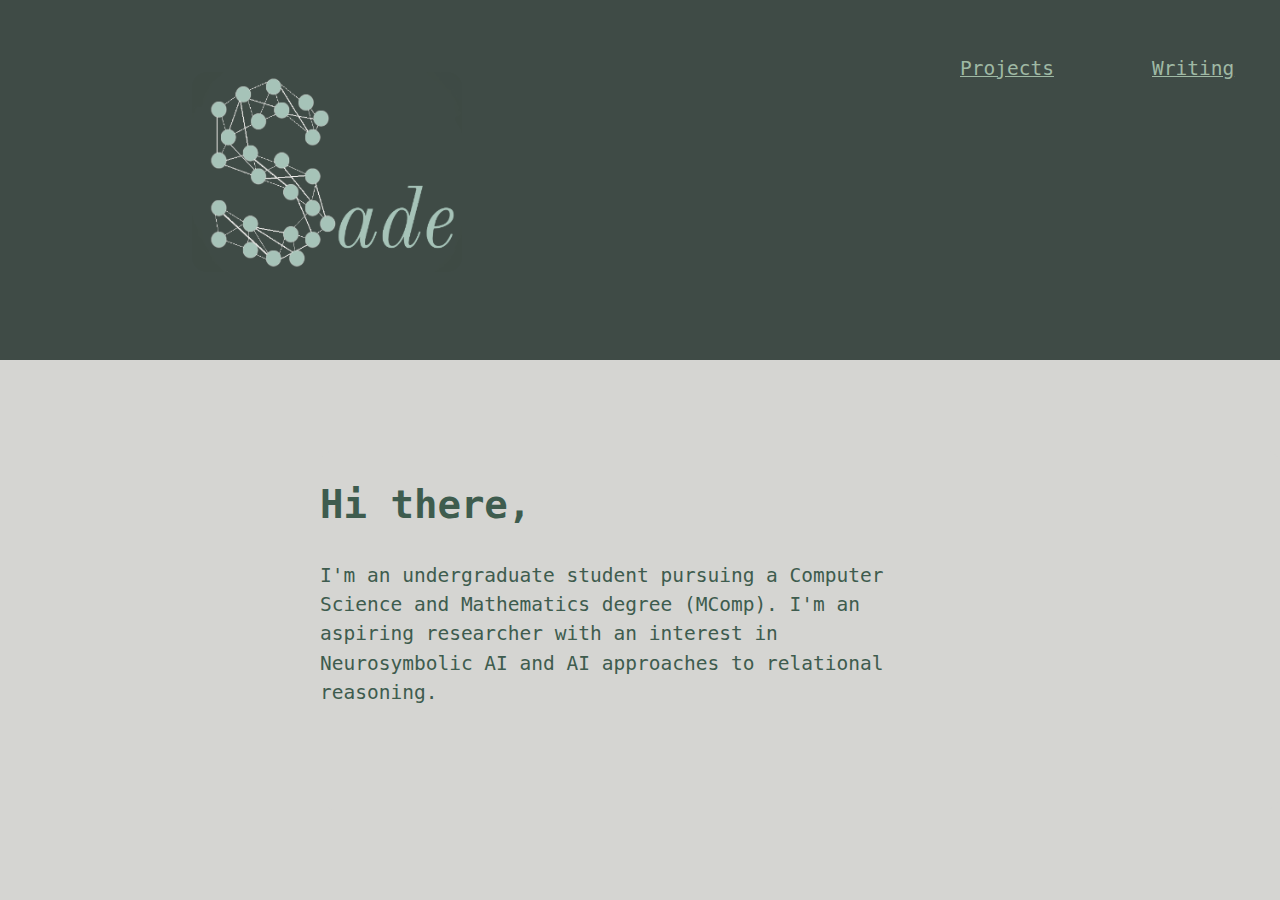
<file: index.html>
<!DOCTYPE html>
<html>
    <head>
        <title>About Me</title>
        <link rel="stylesheet" type="text/css" href="styles.css">
        <link rel="icon" type="image" href="logo.png">
    </head>
    <body id="gradient">
        <div className="main">
            <div id="box">
                <div id="logo">
                    <Image src="logo2.png" width="270" height="200" id="im" />
                </div>
                <div id="project"><a href="project.html">Projects</a></div>
                <div id="writing"><a href="writing.html">Writing</a></div>
            </div>
            <div id="initial">
                <div id="text">
                    <h1>Hi there,</h1>
                    <p>
                        I'm an undergraduate student pursuing a Computer Science and Mathematics degree (MComp). I'm an aspiring researcher with an interest in Neurosymbolic AI and AI approaches to relational reasoning.
                    </p>
                    <a href="youtube.com" class="fa fa-instagram"></a>
                </div>
            </div>
        </div>
    </body>
</html>
</file>
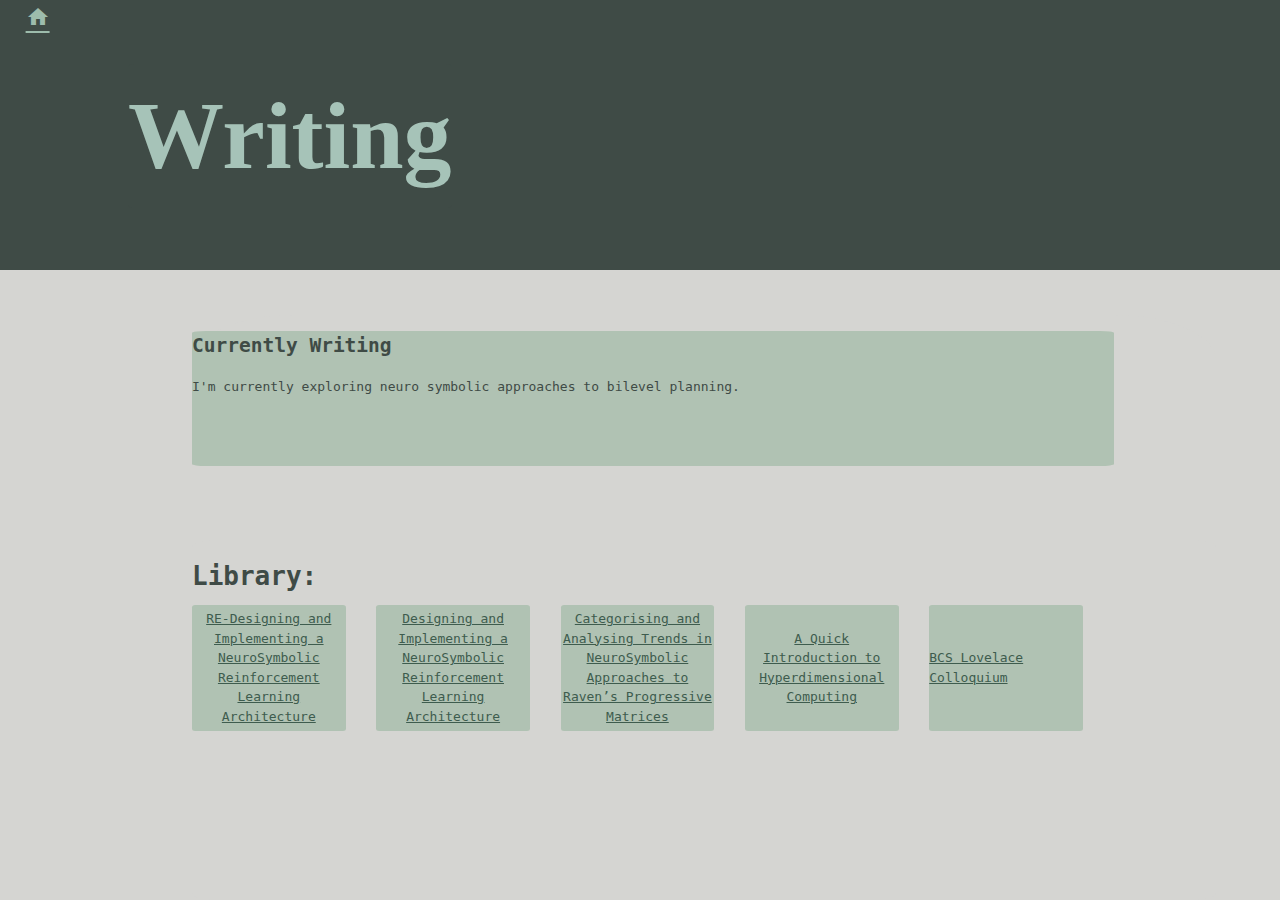
<file: writing.html>
<!DOCTYPE html>
<html>

<head>
    <title>My Writing</title>
    <link rel="stylesheet" type="text/css" href="writing_styles.css">
    <link rel="stylesheet" href="https://fonts.googleapis.com/icon?family=Material+Icons">
    <link rel="icon" type="image" href="logo.png">
</head>

<body>
    <div>
        <div id="box">
            <h1 id="writing">Writing</h1>
            <div id="back">
                <i class="material-icons"><a href="index.html" style="color: #9dbcac;">home</a></i>
            </div>
        </div>
        <div id="current">
            <div class="currents">
                <h2>Currently Writing</h2>
                <p id="description">
                    I'm currently exploring neuro symbolic approaches to bilevel planning.
                </p>
            </div>
        </div>
        <div id="library">
            <h1>Library: </h1>
            <div id="histories1"><a href="https://medium.com/@sadeLinniss/re-designing-and-implementing-a-neurosymbolic-reinforcement-learning-architecture-2dbde9aa779c">RE-Designing and Implementing a NeuroSymbolic Reinforcement Learning Architecture</a></div>
            <div id="histories2"><a href="https://medium.com/@sadeLinniss/designing-and-implementing-a-neurosymbolic-reinforcement-learning-architecture-dbb71876cff4">Designing and Implementing a NeuroSymbolic Reinforcement Learning Architecture</a></div>
            <div id="histories3"><a href="https://medium.com/@sadeLinniss/categorising-and-analysing-trends-in-neurosymbolic-approaches-to-ravens-progressive-matrices-06a13aee09bd">Categorising and Analysing Trends in NeuroSymbolic Approaches to Raven’s Progressive Matrices</a></div>
            <div id="histories4"><a href="https://medium.com/@sadeLinniss/a-quick-introduction-to-hyper-dimensional-computing-6dcd62c74109">A Quick Introduction to Hyperdimensional Computing</a></div>
            <div id="histories5"><a href="https://bcswomenlovelace.bcs.org/wp-content/uploads/BCSWomen_Lovelace_Colloquium_24_abstract_book.pdf">BCS Lovelace Colloquium</a></div>
        </div>
    </div>
</body>

</html>
</file>
<file: styles.css>
html {
    -webkit-text-size-adjust: 100%;
    font-family: ui-sans-serif, system-ui, -apple-system, BlinkMacSystemFont,
        Segoe UI, Roboto, Helvetica Neue, Arial, Noto Sans, sans-serif,
        Apple Color Emoji, Segoe UI Emoji, Segoe UI Symbol, Noto Color Emoji;
    line-height: 1.5;
    tab-size: 4;
    scroll-behavior: smooth;
}

body {
    background-color: #d5d5d2;
    color: #9fb9a4;
    font-family: inherit;
    justify-content: center;
    line-height: inherit;
    margin: 0;
}
#initial {
    font-family: monospace;
    color: #3e5c4e;
    background-color: #d5d5d2;
    border-color: #3e5c4e;
    border-width: 0.2rem;
    border-top-left-radius: 1rem;
    border-top-right-radius: 1rem;
    border-bottom-left-radius: 1rem;
    border-bottom-right-radius: 1rem;
    text-align: left;
    position: absolute;
    left: 25%;
    width: 75%;
    height: 40%;
    top: 50%;
    font-size: 1.5em;
}
a {
    background-color: #3F4B46;
    font-family: monospace;
    color: #9fb9a4;
    
}
#project {
    position: absolute;
    background-color: #3F4B46;
    font-family: monospace;
    color: #9fb9a4; 
    left: 75%;
    top: 15%;
    font-size: 1.5em;
    width: 10%;
    height: 20%;
}
#writing {
    position: absolute;
    background-color: #3F4B46;
    font-family: monospace;
    color: #9fb9a4;
    left: 90%;
    top: 15%;
    font-size: 1.5em;
    width: 10%;
    height: 20%;
}
a:hover {
    background-color: #333c38;
}

#logo {
    position: absolute;
    left: 15%;
    top: 20%;
    width: 60%;
    height: 60%;
}

#im {
    border-top-left-radius: 1rem;
    border-top-right-radius: 1rem;
    border-bottom-left-radius: 1rem;
    border-bottom-right-radius: 1rem;
    border-width: 2rem;
}

#box {
    position: absolute;
    background-color: #3F4B46;
    left: 0%;
    top: 0%;
    width: 100%;
    height: 40%;
}

#text {
    position: absolute;
    left: 0%;
    top: 0%;
    width: 60%;
    height: 60%;
    font-family: monospace;
}

#head {
    position: absolute;
    font-family: monospace;
    font-size: 5em;
    color: #9dbcac;
    left: 20%;
    top: 40%;
    width: 80%;
    height: 80%;
}

#projects {
    position: absolute;
    top: 70%;
    width: 60%;
    height: 15%;
    left: 10%;
    background-color: #9dbcac;
    color: #3e5c4e;
    border-color: #9dbcac;
    border-top-left-radius: 1rem;
    border-top-right-radius: 1rem;
    border-bottom-left-radius: 1rem;
    border-bottom-right-radius: 1rem;
    border-width: 0.2rem;
    font-family: 'Courier New', Courier, monospace;
    font-size: 1.5rem;
}

#profile {
    position: absolute;
    top: 80%;
    width: 60%;
    height: 15%;
    left: 20%;
    background-color: #9dbcac;
    color: #3e5c4e;
    border-color: #9dbcac;
    border-top-left-radius: 1rem;
    border-top-right-radius: 1rem;
    border-bottom-left-radius: 1rem;
    border-bottom-right-radius: 1rem;
    border-width: 0.2rem;
    font-family: 'Courier New', Courier, monospace;
    font-size: 1.5rem;
}
</file>
<file: writing_styles.css>
html {
    -webkit-text-size-adjust: 100%;
    font-family: ui-sans-serif, system-ui, -apple-system, BlinkMacSystemFont,
        Segoe UI, Roboto, Helvetica Neue, Arial, Noto Sans, sans-serif,
        Apple Color Emoji, Segoe UI Emoji, Segoe UI Symbol, Noto Color Emoji;
    line-height: 1.5;
    tab-size: 4;
    scroll-behavior: smooth;
}

body {
    background-color: #d5d5d2;
    color: #9fb9a4;
    font-family: inherit;
    justify-content: center;
    line-height: inherit;
    margin: 0;
}


a:link {
    color: #3e5c4e;
  }

a:visited {
    color: #3F4B46;
}

#back {
    position: absolute;
    background-color: #3F4B46;
    left: 2%;
    top: 2%;
}
#writing {
    font-family: Georgia, 'Times New Roman', Times, serif;
    color: #a6c3b8;
    background-color: #3F4B46;
    border-radius: 2%;
    font-size: 6em;
    text-align: center;
    position: absolute;
    left: 10%;
}

#w2 {
    font-family: monospace;
    color: #3e5c4e;
    border-radius: 2%;
    background-color: #d5d5d2;
    font-size: 1.5em;
    text-align: center;
    position: absolute;
    top: 50%;
    left: 55%;
    width: 30%;
    height:50%;
}
#description {   
    text-align: left;
    font-family: monospace;
    color: #3F4B46;
    font-size: 100%;
}
#current {
    font-family: monospace;
    color: #3F4B46;
    background-color: #d5d5d2;
    border-radius: 10%;
    font-size: 1em;
    text-align: left;
    position: absolute;
    top: 35%;
    left: 15%;
    width: 80%;
    height: 50%;
}

#box {
    position: absolute;
    background-color: #3F4B46;
    left: 0%;
    top: 0%;
    width: 100%;
    height: 30%;
}

    
#library {
    display: inline-block;
    font-family: monospace;
    color: #3F4B46;
    background-color: #d5d5d2;
    border-radius: 2%;
    font-size: 1em;
    text-align: left;
    align-items: center;
    position: absolute;
    top: 60%;
    left: 15%;
    width: 80%;
    height: 40%;
}
.currents {
   font-family: monospace;
   font-size: 0.8;
   text-align: left; 
   color: #3F4B46;
   background-color: #b0c2b3;
   width: 90%;
   height: 30%;
   border-radius: 1.5%;
}

#histories1 {
    font-family: monospace;
    font-size: 0.8;
    text-align: center; 
    display: flex;
    align-items: center;
    color: #3e5c4e;
    background-color: #b0c2b3;
    position:absolute;
    width: 15%;
    height: 35%;
    top: 18%;
    border-radius: 2%;
}
#histories2 {
    font-family: monospace;
    font-size: 0.8;
    text-align: center; 
    display: flex;
    align-items: center;
    justify-content: center;
    color: #3e5c4e;
    background-color: #b0c2b3;
    position: absolute;
    width: 15%;
    height: 35%;
    top: 18%;
    left: 18%;
    border-radius: 2%;
}

#histories3 {
    font-family: monospace;
    font-size: 0.8;
    text-align: center; 
    display: flex;
    align-items: center;
    color: #3e5c4e;
    background-color: #b0c2b3;
    position: absolute;
    width: 15%;
    height: 35%;
    top: 18%;
    left: 36%;
    border-radius: 2%;
}

#histories4 {
    font-family: monospace;
    font-size: 0.8;
    text-align: center; 
    display: flex;
    align-items: center;
    color: #3e5c4e;
    background-color: #b0c2b3;
    position: absolute;
    width: 15%;
    height: 35%;
    top: 18%;
    left: 54%;
    border-radius: 2%;
}
#histories5 {
    font-family: monospace;
    font-size: 0.8;
    text-align: left; 
    display: flex;
    align-items: center;
    color: #3e5c4e;
    background-color: #b0c2b3;
    position: absolute;
    width: 15%;
    height: 35%;
    top: 18%;
    left: 72%;
    border-radius: 2%;
}
</file>
